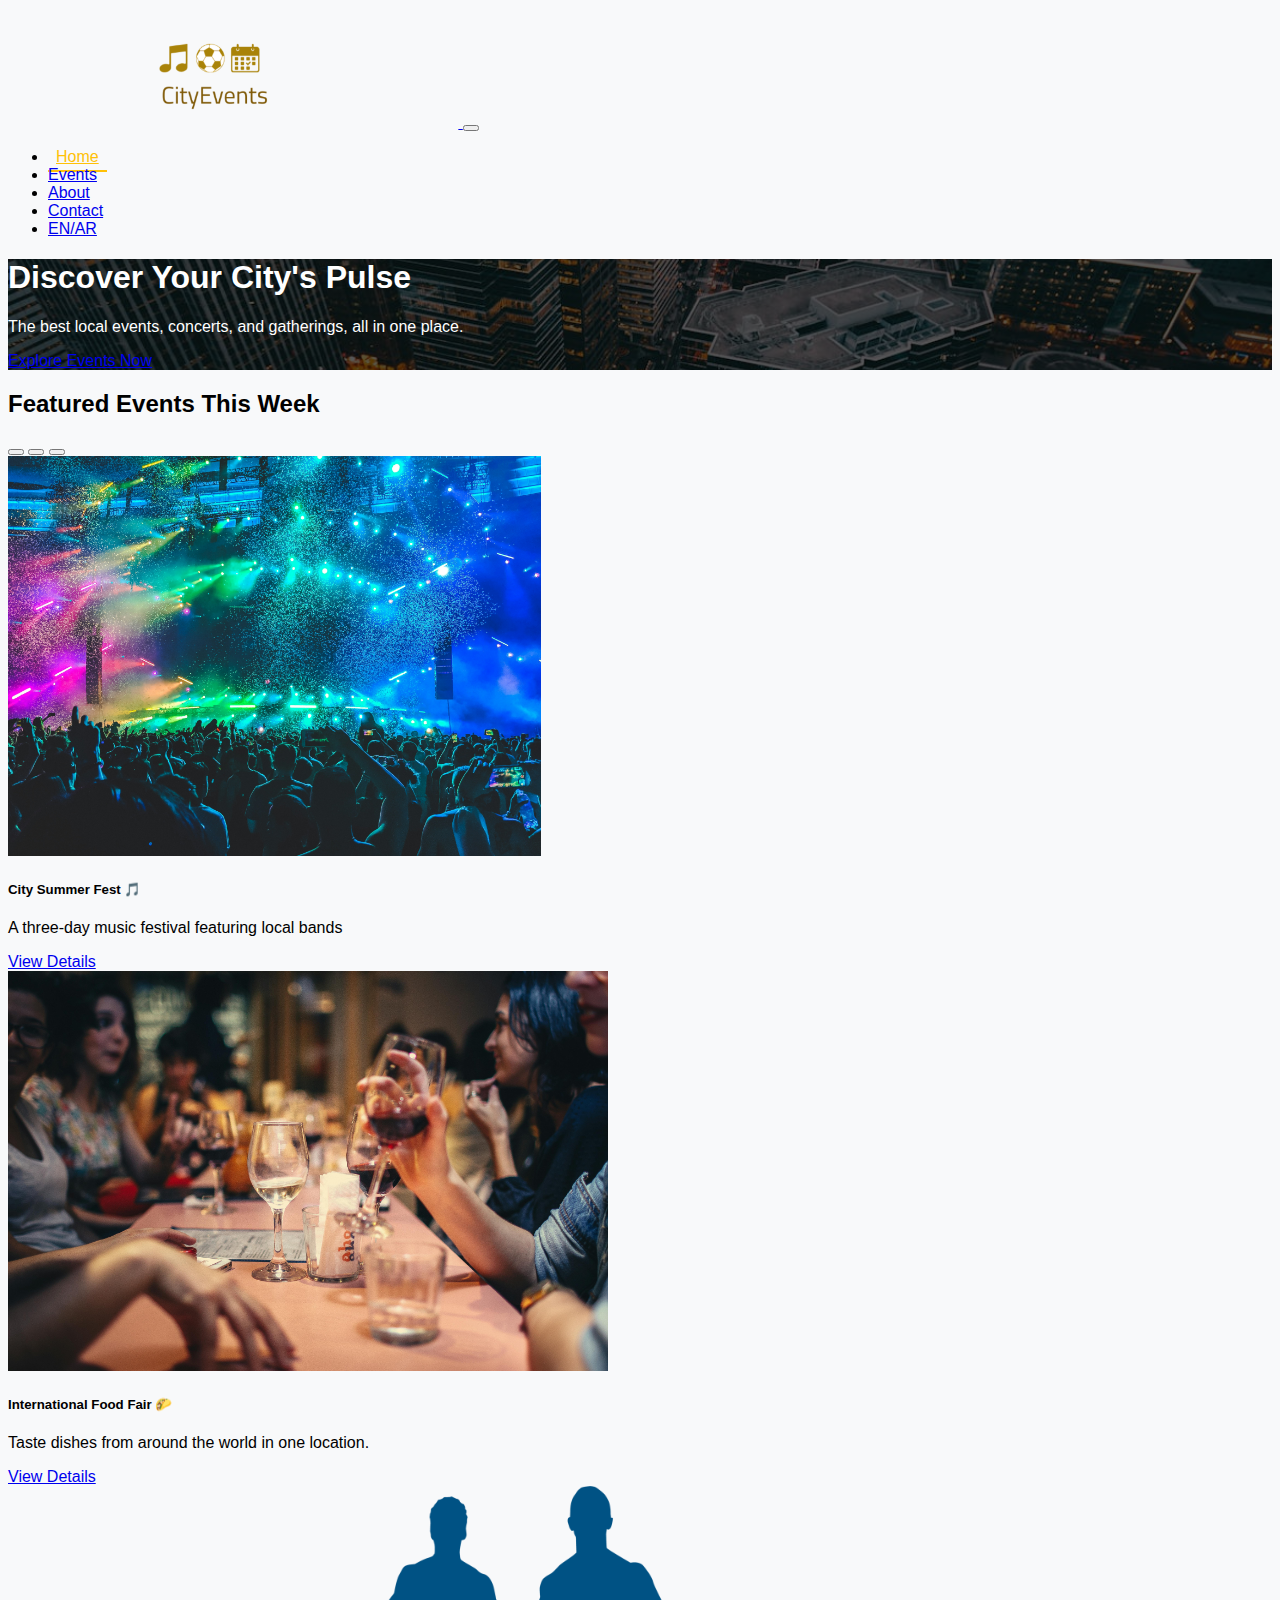
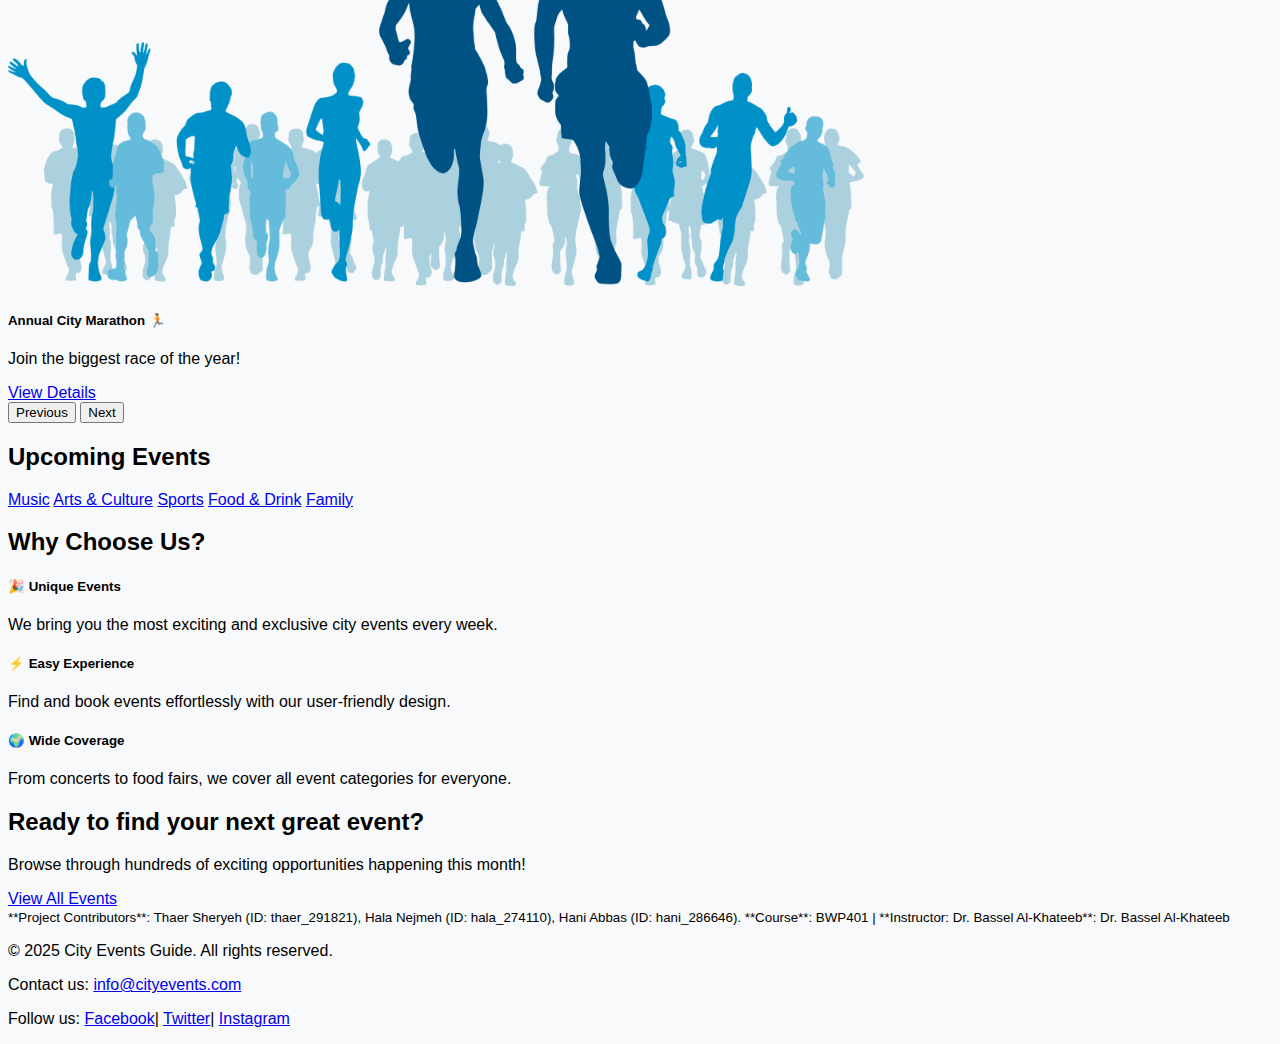
<file: index.html>
<!DOCTYPE html>
<html lang="en">
<head>
    <meta charset="utf-8">
    <meta name="viewport" content="width=device-width, initial-scale=1">
    <title data-key="index_page_html_title">City Events Guide - Home</title>
    <link href="https://cdn.jsdelivr.net/npm/bootstrap@5.3.2/dist/css/bootstrap.min.css" rel="stylesheet"
        integrity="sha384-T3c6CoIi6uLrA9TneNEoa7RxnatzjcDSCmG1MXxSR1GAsXEV/Dwwykc2MPK8M2HN" crossorigin="anonymous">
    <link rel="stylesheet" href="css/style.css">
</head>
<body class="container-fluid p-0">
<header>
    <nav class="navbar navbar-expand-lg navbar-dark bg-dark">
        <div class="container">
            <a class="navbar-brand" href="index.html">
                <img src="images/cityevents-logo.png"alt="City Events Guide Logo" height="30" class="d-inline-block align-text-top me-2">
            </a>
            <button class="navbar-toggler" type="button" data-bs-toggle="collapse" data-bs-target="#navbarNav" aria-controls="navbarNav" aria-expanded="false" aria-label="Toggle navigation">
                <span class="navbar-toggler-icon"></span>
            </button>
            <div class="collapse navbar-collapse" id="navbarNav">
                <ul class="navbar-nav ms-auto">
                    <li class="nav-item"><a class="nav-link active" aria-current="page" href="index.html" data-key="nav_home">Home</a></li>
                    <li class="nav-item"><a class="nav-link" href="events.html" data-key="nav_events">Events</a></li>
                    <li class="nav-item"><a class="nav-link" href="about.html" data-key="nav_about">About</a></li>
                    <li class="nav-item"><a class="nav-link" href="contact.html" data-key="nav_contact">Contact</a></li>
                    <li class="nav-item">
                        <a class="nav-link" href="#" id="lang-switcher">EN/AR</a>
                    </li>
                </ul>
            </div>
        </div>
    </nav>
</header>

<section class="bg-hero text-center py-5">
    <div class="container py-5 text-white">
        <h1 class="display-3" data-key="hero_title">Your City Event Guide</h1>
        <p class="lead mb-4" data-key="hero_tagline">Discover the best concerts, festivals, and activities near you.</p>
        <a href="events.html" class="btn btn-warning btn-lg shadow-sm" data-key="explore_events_button">Explore Events</a>
    </div>
</section>

<main>
<section class="container my-5">
    <h2 class="text-center mb-4" data-key="trending_title">Featured Events This Week</h2>
    <div id="featuredCarousel" class="carousel slide" data-bs-ride="carousel">
        <div class="carousel-indicators">
            <button type="button" data-bs-target="#featuredCarousel" data-bs-slide-to="0" class="active" aria-current="true" aria-label="Slide 1"></button>
            <button type="button" data-bs-target="#featuredCarousel" data-bs-slide-to="1" aria-label="Slide 2"></button>
            <button type="button" data-bs-target="#featuredCarousel" data-bs-slide-to="2" aria-label="Slide 3"></button>
        </div>
        <div class="carousel-inner rounded shadow-sm">
            <div class="carousel-item active">
                <img src="images/event-music-concert.jpg" class="d-block w-100" alt="City Summer Fest 🎵" style="height: 400px; object-fit: cover;">
                <div class="carousel-caption d-none d-md-block bg-dark bg-opacity-75 rounded-top">
                    <h5 data-key="event1_title">City Summer Fest 🎵</h5>
                    <p data-key="event1_desc">A three-day music festival featuring local bands.</p>
                    <a href="details.html?id=1" class="btn btn-sm btn-warning more-details-btn" data-key="view_details_button">View Details</a>
                </div>
            </div>
            <div class="carousel-item">
                <img src="images/food-fair.jpg" class="d-block w-100" alt="International Food Fair 🌮" style="height: 400px; object-fit: cover;">
                <div class="carousel-caption d-none d-md-block bg-dark bg-opacity-75 rounded-top">
                    <h5 data-key="carousel2_title">International Food Fair 🌮</h5>
                    <p data-key="carousel2_desc">Taste dishes from around the world in one location.</p>
                    <a href="details.html?id=2" class="btn btn-sm btn-warning more-details-btn" data-key="view_details_button">View Details</a>
                </div>
            </div>
            <div class="carousel-item">
                <img src="images/marathon.jpg" class="d-block w-100" alt="Annual City Marathon 🏃" style="height: 400px; object-fit: cover;">
                <div class="carousel-caption d-none d-md-block bg-dark bg-opacity-75 rounded-top">
                    <h5 data-key="carousel3_title">Annual City Marathon 🏃</h5>
                    <p data-key="carousel3_desc">Join the biggest race of the year!</p>
                    <a href="details.html?id=4" class="btn btn-sm btn-warning more-details-btn" data-key="view_details_button">View Details</a>
                </div>
            </div>
        </div>
        <button class="carousel-control-prev" type="button" data-bs-target="#featuredCarousel" data-bs-slide="prev">
            <span class="carousel-control-prev-icon" aria-hidden="true"></span>
            <span class="visually-hidden">Previous</span>
        </button>
        <button class="carousel-control-next" type="button" data-bs-target="#featuredCarousel" data-bs-slide="next">
            <span class="carousel-control-next-icon" aria-hidden="true"></span>
            <span class="visually-hidden">Next</span>
        </button>
    </div>
</section>

<section class="container my-5 text-center">
    <h2 class="mb-4" data-key="upcoming_events_title">Quick Categories</h2>
    <a href="events.html?category=music" class="btn btn-outline-danger btn-lg m-2" data-key="category_music">🎵 Music</a>
    <a href="events.html?category=culture" class="btn btn-outline-primary btn-lg m-2" data-key="category_arts">📖 Culture</a>
    <a href="events.html?category=sports" class="btn btn-outline-success btn-lg m-2" data-key="category_sports">🏃 Sports</a>
    <a href="events.html?category=food" class="btn btn-outline-warning btn-lg m-2" data-key="category_food">🌮 Food</a>
    <a href="events.html?category=family" class="btn btn-outline-info btn-lg m-2" data-key="filter_family">👨‍👩‍👧 Family</a>
</section>

<section class="container my-5">
    <h2 class="text-center mb-5" data-key="feature_section_title">Why Choose Us?</h2>
    <div class="row text-center g-4" id="feature-cards-container">
        <div class="col-md-4">
            <div class="card border-0 shadow-sm h-100">
                <div class="card-body">
                    <h5 class="card-title text-primary" data-key="feature1_title">🎉 Unique Events</h5>
                    <p class="card-text" data-key="feature1_desc">We bring you the most exciting and exclusive city events every week.</p>
                </div>
            </div>
        </div>
        <div class="col-md-4">
            <div class="card border-0 shadow-sm h-100">
                <div class="card-body">
                    <h5 class="card-title text-success" data-key="feature2_title">⚡ Easy Experience</h5>
                    <p class="card-text" data-key="feature2_desc">Find and book events effortlessly with our user-friendly design.</p>
                </div>
            </div>
        </div>
        <div class="col-md-4">
            <div class="card border-0 shadow-sm h-100">
                <div class="card-body">
                    <h5 class="card-title text-warning" data-key="feature3_title">🌍 Wide Coverage</h5>
                    <p class="card-text" data-key="feature3_desc">From concerts to food fairs, we cover all event categories for everyone.</p>
                </div>
            </div>
        </div>
    </div>
</section>

<section class="container my-5 py-5 bg-primary text-white rounded shadow-lg text-center">
    <h2 class="mb-3" data-key="cta_secondary_title">Ready to find your next great event?</h2>
    <p class="lead mb-4" data-key="cta_secondary_subtitle">Browse through hundreds of exciting opportunities happening this month!</p>
    <a href="events.html" class="btn btn-light btn-lg" data-key="view_events_button">View All Events</a>
</section>
</main>

<div class="container-fluid bg-light py-2 text-center border-bottom">
    <div class="container">
        <small class="text-muted">
            <span data-key="contributor_title">**Project Contributors**</span>: 
            <span class="text-dark fw-bold" data-key="contributor_thaer_name">Thaer Shaarieh</span> (ID: thaer_291821),
            <span class="text-dark fw-bold" data-key="contributor_hala_name">Hala Nejmeh</span> (ID: hala_274110),
            <span class="text-dark fw-bold" data-key="contributor_hani_name">Hani Abbas</span> (ID: hani_286646).
            <span data-key="contributor_course">**Course**</span>: BWP401 | 
            <span data-key="contributor_instructor">**Instructor**</span>: Dr. Bassel Al-Khateeb
        </small>
    </div>
</div>

<footer class="bg-dark text-white text-center py-3 mt-5">
    <div class="container">
       <p class="mb-1" data-key="footer_rights">&copy; 2025 City Events Guide. All rights reserved.</p>
       <p class="mb-1">
           <span data-key="footer_contact_text">Contact us:</span> 
           <a href="mailto:info@cityevents.com" class="text-info">info@cityevents.com</a>
       </p>
       <p>
           <span data-key="footer_follow_text">Follow us:</span>
           <a href="#" class="text-info me-2" data-key="social_facebook">Facebook</a>|
           <a href="#" class="text-info me-2" data-key="social_twitter">Twitter</a>|
           <a href="#" class="text-info" data-key="social_instagram">Instagram</a>
       </p>
    </div>
</footer>

<script src="https://cdn.jsdelivr.net/npm/bootstrap@5.3.2/dist/js/bootstrap.bundle.min.js"
    integrity="sha384-C6RzsynM9kWDrMNeT87bh95OGNyZPhcTNXj1NW7RuBCsyN/o0jlpcV8Qyq46cDfL" crossorigin="anonymous"></script>

<script src="js/eventData.js"></script>
<script src="js/localization.js"></script>
<script>
    translatePage(currentLang);
</script>
<script src="js/filter.js"></script>

</body>
</html>
</file>
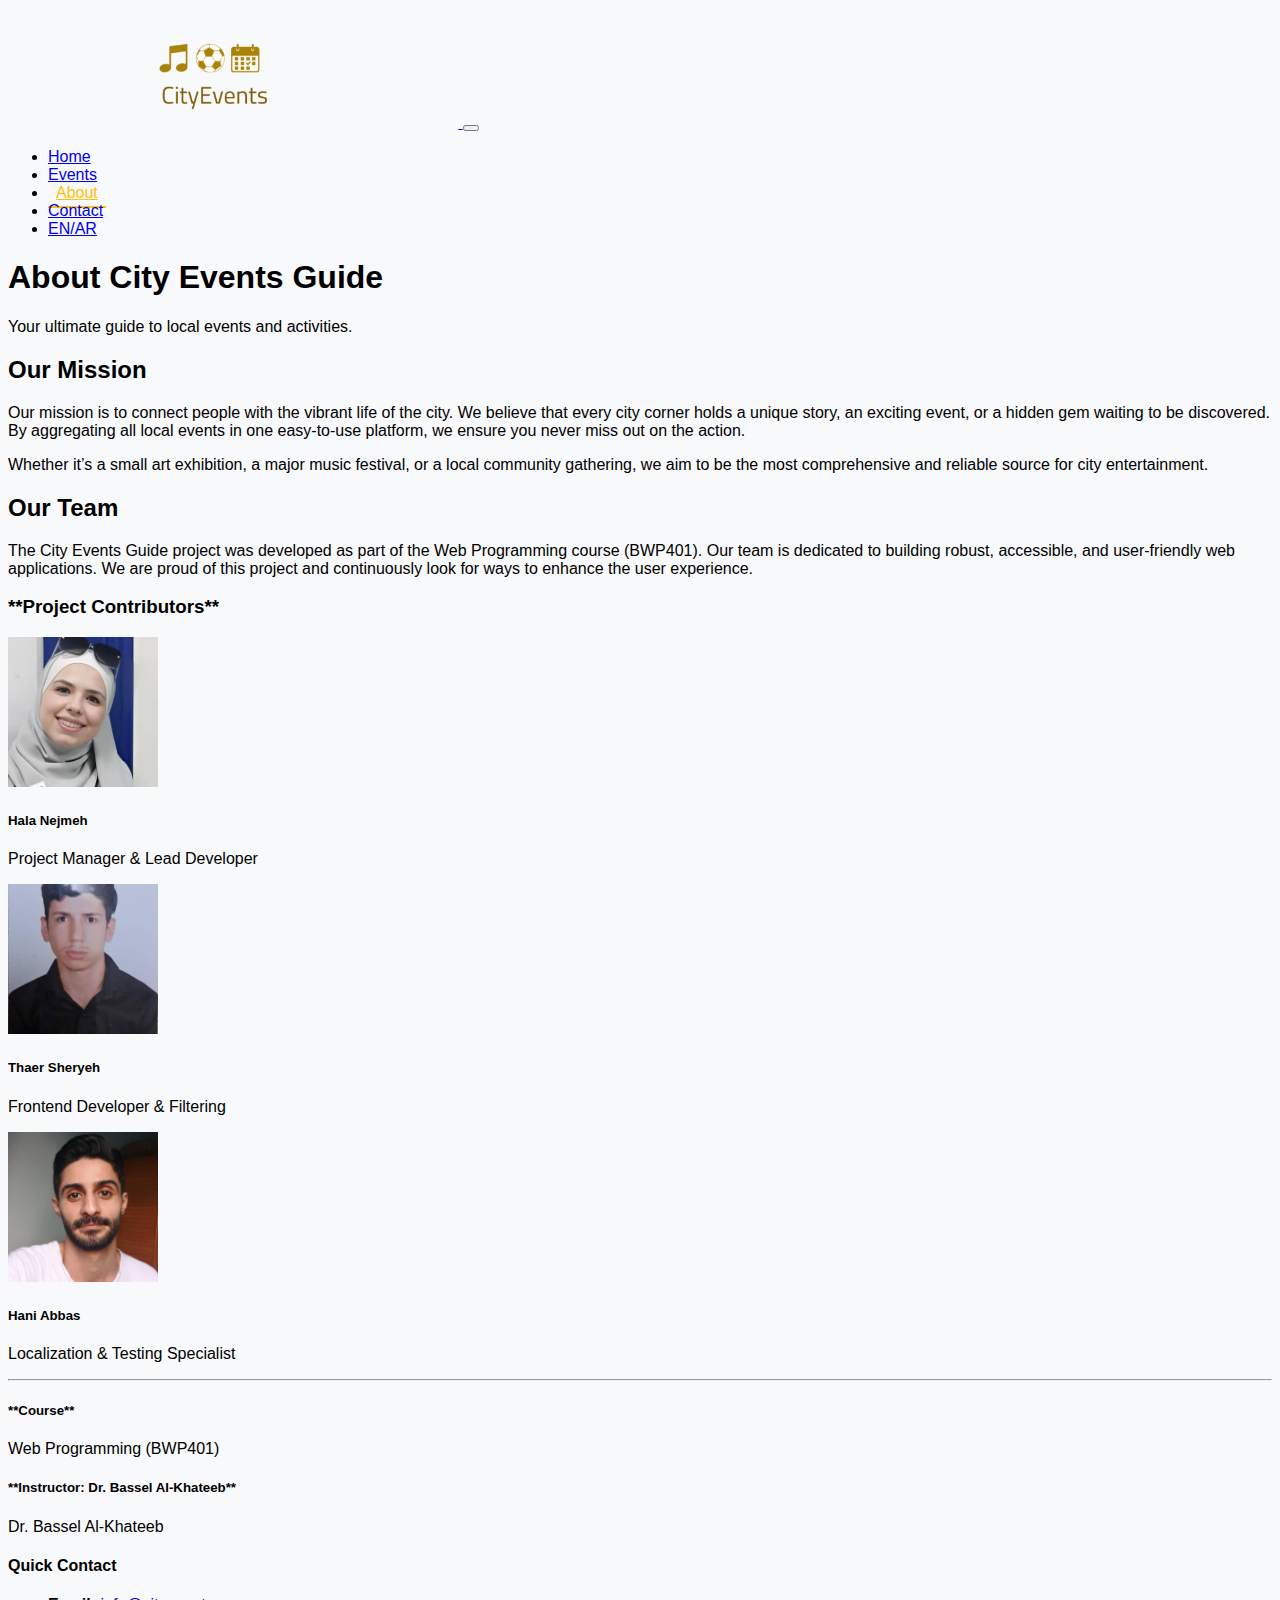
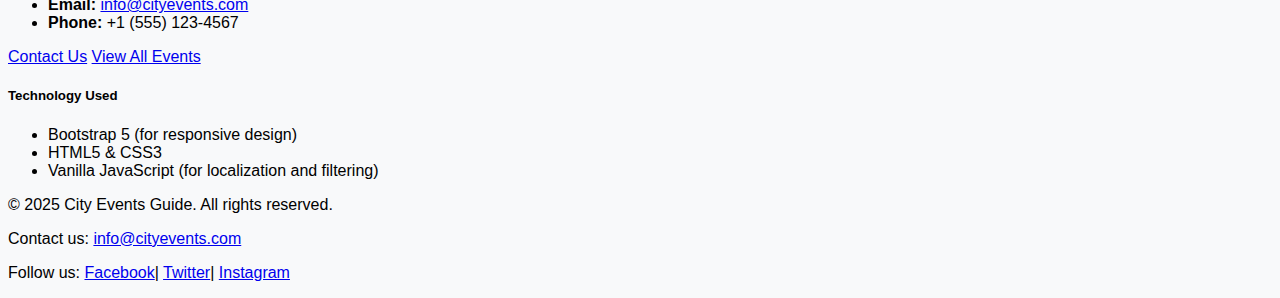
<file: about.html>
<!DOCTYPE html>
<html lang="en">
<head>
    <meta charset="utf-8">
    <meta name="viewport" content="width=device-width, initial-scale=1">
    <title data-key="about_page_html_title">City Events Guide - About Us</title>
    <link href="https://cdn.jsdelivr.net/npm/bootstrap@5.3.2/dist/css/bootstrap.min.css" rel="stylesheet"
        integrity="sha384-T3c6CoIi6uLrA9TneNEoa7RxnatzjcDSCmG1MXxSR1GAsXEV/Dwwykc2MPK8M2HN" crossorigin="anonymous">
    <link rel="stylesheet" href="css/style.css"> 
</head>

<body class="container-fluid p-0">

    <header>
        <nav class="navbar navbar-expand-lg navbar-dark bg-dark">
            <div class="container">
                <a class="navbar-brand" href="index.html">
                    <img src="images/cityevents-logo.png" alt="City Events Guide Logo" height="100" class="d-inline-block align-text-top me-2">
                </a>
                <button class="navbar-toggler" type="button" data-bs-toggle="collapse" data-bs-target="#navbarNav" aria-controls="navbarNav" aria-expanded="false" aria-label="Toggle navigation">
                    <span class="navbar-toggler-icon"></span>
                </button>
                <div class="collapse navbar-collapse" id="navbarNav">
                    <ul class="navbar-nav ms-auto">
                        <li class="nav-item"><a class="nav-link" href="index.html" data-key="nav_home">Home</a></li>
                        <li class="nav-item"><a class="nav-link" href="events.html" data-key="nav_events">Events</a></li>
                        <li class="nav-item"><a class="nav-link active" aria-current="page" href="about.html" data-key="nav_about">About</a></li>
                        <li class="nav-item"><a class="nav-link" href="contact.html" data-key="nav_contact">Contact</a></li>
                        <li class="nav-item">
                            <a class="nav-link" href="#" id="lang-switcher">EN/AR</a>
                        </li>
                    </ul>
                </div>
            </div>
        </nav>
    </header>

    <main>
        <div class="container my-5 py-3">
            <h1 class="display-3 text-primary mb-3" data-key="about_page_title">About City Events Guide</h1>
            <p class="lead mb-5" data-key="about_page_desc">Your ultimate guide to local events and activities.</p>

            <div class="row g-5">
                <div class="col-lg-7">
                    <h2 class="mb-4" data-key="mission_title">Our Mission</h2>
                    <p data-key="mission_text1">
                        Our mission is to connect people with the vibrant life of the city. We believe that every city corner holds a unique story, an exciting event, or a hidden gem waiting to be discovered. By aggregating all local events in one easy-to-use platform, we ensure you never miss out on the action.
                    </p>
                    <p data-key="mission_text2">
                        Whether it’s a small art exhibition, a major music festival, or a local community gathering, we aim to be the most comprehensive and reliable source for city entertainment.
                    </p>

                    <h2 class="mt-5 mb-4" data-key="our_team_title">Our Team</h2>
                    <p data-key="our_team_text">
                        The City Events Guide project was developed as part of the Web Programming course (BWP401). Our team is dedicated to building robust, accessible, and user-friendly web applications. We are proud of this project and continuously look for ways to enhance the user experience.
                    </p>
                    
                    <section class="py-5">
                        <h3 class="text-center mb-5 border-bottom pb-2" data-key="contributor_title">**Project Contributors**</h3>
                        
                        <div class="row text-center justify-content-center">
                            
                            <div class="col-md-4 mb-4">
                                <div class="p-3">
                                    <img src="images/hala_placeholder.jpg" class="rounded-circle mx-auto mb-3 border border-3 p-1" alt="Hala Nejmeh" style="width: 150px; height: 150px; object-fit: cover;">
                                    <h5 class="fw-bold" data-key="contributor_hala_name">Hala Nejmeh</h5>
                                    <p class="text-muted small">Project Manager & Lead Developer</p>
                                </div>
                            </div>

                            <div class="col-md-4 mb-4">
                                <div class="p-3">
                                    <img src="images/thaer_placeholder.jpg"  class="rounded-circle mx-auto mb-3 border border-3 p-1" alt="Thaer Shaarieh" style="width: 150px; height: 150px; object-fit: cover;">
                                    <h5 class="fw-bold" data-key="contributor_thaer_name">Thaer Shaarieh</h5>
                                    <p class="text-muted small">Frontend Developer & Filtering</p>
                                </div>
                            </div>

                            <div class="col-md-4 mb-4">
                                <div class="p-3">
                                    <img src="images/hani_placeholder.jpg" class="rounded-circle mx-auto mb-3 border border-3 p-1" alt="Hani Abbas" style="width: 150px; height: 150px; object-fit: cover;">
                                    <h5 class="fw-bold" data-key="contributor_hani_name">Hani Abbas</h5>
                                    <p class="text-muted small">Localization & Testing Specialist</p>
                                </div>
                            </div>

                        </div>

                        <hr class="my-4">

                        <div class="row text-center">
                            <div class="col-md-6 mb-3">
                                <h5 data-key="contributor_course">**Course**</h5>
                                <p class="lead">Web Programming (BWP401)</p>
                            </div>
                            <div class="col-md-6 mb-3">
                                <h5 data-key="contributor_instructor">**Instructor**</h5>
                                <p class="lead">Dr. Bassel Al-Khateeb</p>
                            </div>
                        </div>
                    </section>
                    </div>

                <div class="col-lg-5">
                    <div class="p-4 border rounded bg-light sticky-top">
                        <h4 class="mb-4" data-key="contact_sidebar_title">Quick Contact</h4>
                        <ul class="list-group list-group-flush mb-4">
                            <li class="list-group-item">
                                <strong data-key="contact_info_email_label">Email:</strong> 
                                <a href="mailto:info@cityevents.com" class="text-decoration-none">info@cityevents.com</a>
                            </li>
                            <li class="list-group-item">
                                <strong data-key="contact_info_phone_label">Phone:</strong> 
                                +1 (555) 123-4567
                            </li>
                        </ul>
                        <div class="d-grid gap-2">
                            <a href="contact.html" class="btn btn-primary btn-lg" data-key="contact_us_button">Contact Us</a>
                            <a href="events.html" class="btn btn-outline-success" data-key="view_events_button">View All Events</a>
                        </div>
                        
                        <h5 class="mt-4" data-key="tech_stack_title">Technology Used</h5>
                        <ul class="list-group list-group-flush">
                            <li class="list-group-item" data-key="tech_stack_1">Bootstrap 5 (for responsive design)</li>
                            <li class="list-group-item" data-key="tech_stack_2">HTML5 & CSS3</li>
                            <li class="list-group-item" data-key="tech_stack_3">Vanilla JavaScript (for localization and filtering)</li>
                        </ul>
                    </div>
                </div>
            </div>
        </div>
    </main>

    <footer class="bg-dark text-white text-center py-3 mt-5">
        <div class="container">
            <p class="mb-1" data-key="footer_rights">&copy; 2025 City Events Guide. All rights reserved.</p>
            <p class="mb-1">
                <span data-key="footer_contact_text">Contact us:</span> <a href="mailto:info@cityevents.com" class="text-info">info@cityevents.com</a>
            </p>
            <p>
                <span data-key="footer_follow_text">Follow us:</span>
                <a href="#" class="text-info me-2">Facebook</a>|
                <a href="#" class="text-info me-2">Twitter</a>|
                <a href="#" class="text-info">Instagram</a>
            </p>
        </div>
    </footer>

    <script src="https://cdn.jsdelivr.net/npm/bootstrap@5.3.2/dist/js/bootstrap.bundle.min.js"
        integrity="sha384-C6RzsynM9kWDrMNeT87bh95OGNyZPhcTNXj1NW7RuBCsyN/o0jlpcV8Qyq46cDfL"
        crossorigin="anonymous"></script>

    <script src="js/localization.js"></script> 
    <script>
        document.addEventListener('DOMContentLoaded', initializeLanguage);
    </script>
</body>

</html>
</file>
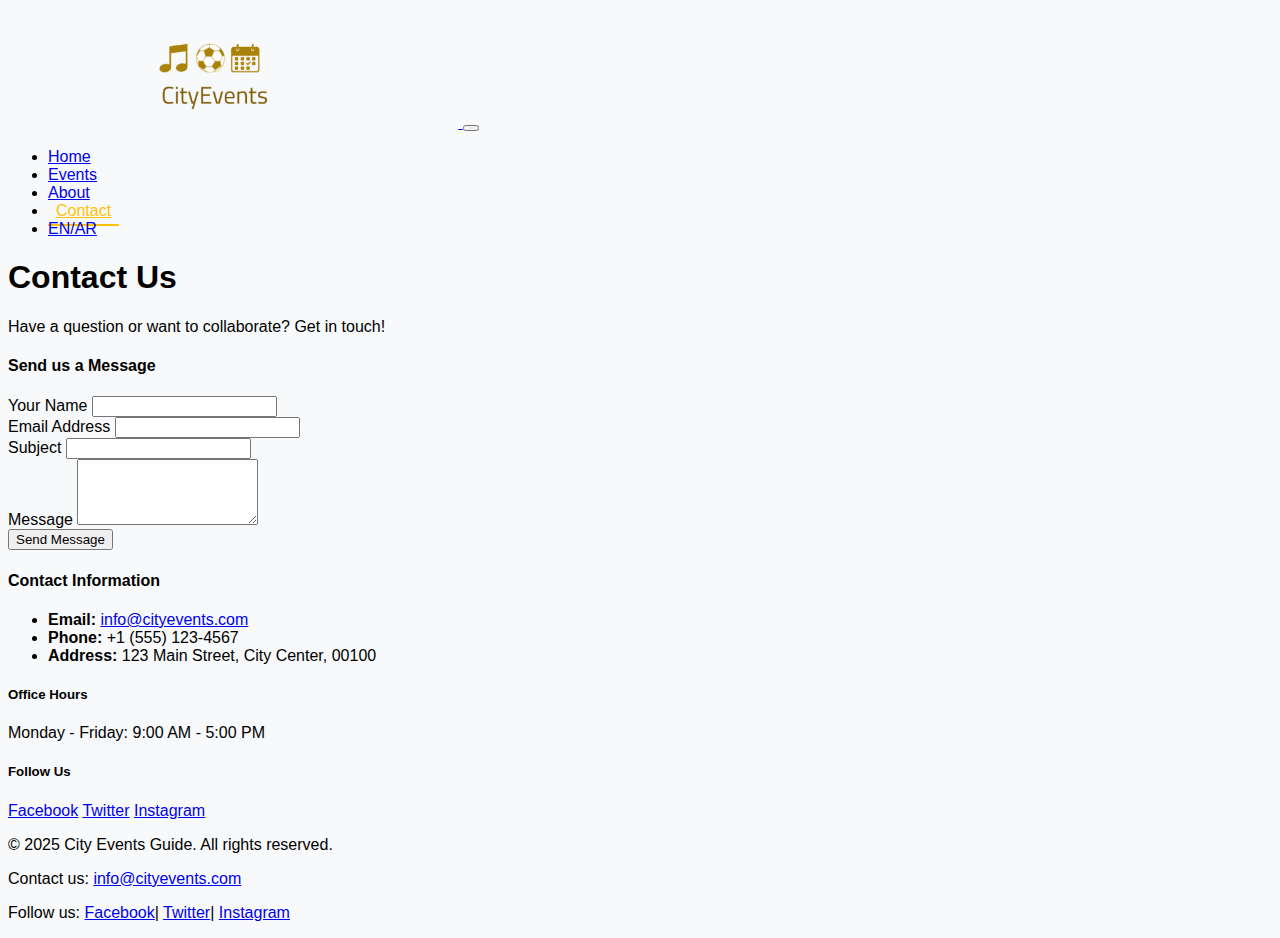
<file: contact.html>
<!DOCTYPE html>
<html lang="en">
<head>
    <meta charset="utf-8">
    <meta name="viewport" content="width=device-width, initial-scale=1">
    <title data-key="contact_page_html_title">City Events Guide - Contact Us</title>
    <link href="https://cdn.jsdelivr.net/npm/bootstrap@5.3.2/dist/css/bootstrap.min.css" rel="stylesheet"
        integrity="sha384-T3c6CoIi6uLrA9TneNEoa7RxnatzjcDSCmG1MXxSR1GAsXEV/Dwwykc2MPK8M2HN" crossorigin="anonymous">
    <link rel="stylesheet" href="css/style.css">
    
    <link rel="stylesheet" href="https://cdnjs.cloudflare.com/ajax/libs/font-awesome/6.5.1/css/all.min.css" integrity="sha512-DTOQO9RWCH3ppGqcWaEA1BIZOC6xxalwEsw9c2QQeAIftl+Vegovlnee1c9QX4TctnWMn13TZye+giMm8e2LwA==" crossorigin="anonymous" referrerpolicy="no-referrer" />
</head>

<body class="container-fluid p-0">

    <header>
        <nav class="navbar navbar-expand-lg navbar-dark bg-dark">
            <div class="container">
                <a class="navbar-brand" href="index.html">
                    <img src="images/cityevents-logo.png" alt="City Events Guide Logo" height="30" class="d-inline-block align-text-top me-2"> 
                </a>
                <button class="navbar-toggler" type="button" data-bs-toggle="collapse" data-bs-target="#navbarNav" aria-controls="navbarNav" aria-expanded="false" aria-label="Toggle navigation">
                    <span class="navbar-toggler-icon"></span>
                </button>
                <div class="collapse navbar-collapse" id="navbarNav">
                    <ul class="navbar-nav ms-auto">
                        <li class="nav-item"><a class="nav-link" href="index.html" data-key="nav_home">Home</a></li>
                        <li class="nav-item"><a class="nav-link" href="events.html" data-key="nav_events">Events</a></li>
                        <li class="nav-item"><a class="nav-link" href="about.html" data-key="nav_about">About</a></li>
                        <li class="nav-item"><a class="nav-link active" aria-current="page" href="contact.html" data-key="nav_contact">Contact</a></li>
                        <li class="nav-item">
                            <a class="nav-link" href="#" id="lang-switcher">EN/AR</a>
                        </li>
                    </ul>
                </div>
            </div>
        </nav>
    </header>

    <main>
        <div class="container my-5 py-3">
            <h1 class="display-3 text-primary mb-3" data-key="contact_page_title">Contact Us</h1>
            <p class="lead mb-5" data-key="contact_page_desc">Have a question or want to collaborate? Get in touch!</p>

            <div class="row g-5">
                
                <div class="col-lg-6">
                    <h4 class="mb-4" data-key="contact_form_title">Send us a Message</h4>
                    <form>
                        <div class="mb-3">
                            <label for="contactName" class="form-label" data-key="contact_form_name">Your Name</label>
                            <input type="text" class="form-control" id="contactName" required>
                        </div>
                        <div class="mb-3">
                            <label for="contactEmail" class="form-label" data-key="contact_form_email">Email Address</label>
                            <input type="email" class="form-control" id="contactEmail" required>
                        </div>
                        <div class="mb-3">
                            <label for="contactSubject" class="form-label" data-key="contact_form_subject">Subject</label>
                            <input type="text" class="form-control" id="contactSubject">
                        </div>
                        <div class="mb-3">
                            <label for="contactMessage" class="form-label" data-key="contact_form_message">Message</label>
                            <textarea class="form-control" id="contactMessage" rows="4" required></textarea>
                        </div>
                        <button type="submit" class="btn btn-primary btn-lg" data-key="contact_form_submit">Send Message</button>
                    </form>
                </div>

                <div class="col-lg-6">
                    <h4 class="mb-4" data-key="contact_info_title">Contact Information</h4>
                    <ul class="list-group list-group-flush mb-4">
                        <li class="list-group-item">
                            <strong data-key="contact_info_email_label">Email:</strong> 
                            <a href="mailto:info@cityevents.com" class="text-decoration-none">info@cityevents.com</a>
                        </li>
                        <li class="list-group-item">
                            <strong data-key="contact_info_phone_label">Phone:</strong> 
                            +1 (555) 123-4567
                        </li>
                        <li class="list-group-item">
                            <strong data-key="contact_info_address_label">Address:</strong> 
                            123 Main Street, City Center, 00100
                        </li>
                    </ul>

                    <h5 class="mt-4" data-key="contact_office_hours_title">Office Hours</h5>
                    <p class="text-muted" data-key="contact_hours_details">Monday - Friday: 9:00 AM - 5:00 PM</p>
                    
                    <h5 class="mt-4" data-key="contact_follow_us_title">Follow Us</h5>
                    <div class="d-flex gap-3">
                        <a href="#" class="text-info"><i class="fab fa-facebook-f fa-2x"></i> <span data-key="social_facebook">Facebook</span></a>
                        <a href="#" class="text-info"><i class="fab fa-twitter fa-2x"></i> <span data-key="social_twitter">Twitter</span></a>
                        <a href="#" class="text-info"><i class="fab fa-instagram fa-2x"></i> <span data-key="social_instagram">Instagram</span></a>
                    </div>
                </div>
            </div>
        </div>
    </main>

    <footer class="bg-dark text-white text-center py-3 mt-5">
        <div class="container">
            <p class="mb-1" data-key="footer_rights">&copy; 2025 City Events Guide. All rights reserved.</p>
            
            <p class="mb-1">
                <span data-key="footer_contact_text">Contact us:</span> 
                <a href="mailto:info@cityevents.com" class="text-info">info@cityevents.com</a>
            </p>
            
            <p>
                <span data-key="footer_follow_text">Follow us:</span>
                <a href="#" class="text-info me-2">Facebook</a>|
                <a href="#" class="text-info me-2">Twitter</a>|
                <a href="#" class="text-info">Instagram</a>
            </p>
        </div>
    </footer>

    <script src="https://cdn.jsdelivr.net/npm/bootstrap@5.3.2/dist/js/bootstrap.bundle.min.js"
        integrity="sha384-C6RzsynM9kWDrMNeT87bh95OGNyZPhcTNXj1NW7RuBCsyN/o0jlpcV8Qyq46cDfL"
        crossorigin="anonymous"></script>
    
    <script src="js/localization.js"></script>
    <script>
        document.addEventListener('DOMContentLoaded', initializeLanguage);
    </script>
</body>
</html>
</file>
<file: css/style.css>
body {
    font-family: Arial, sans-serif;
    background-color: #f8f9fa;
}

.navbar {
    min-height: 140px;
}

.navbar-nav .nav-link.active {
    color: #ffc107 !important;
    border-bottom: 2px solid #ffc107;
    padding-bottom: 5px;
    padding-left: 0.5rem;
    padding-right: 0.5rem;
}

.navbar-nav .nav-link:hover,
.navbar-nav .nav-link:focus {
    color: #e9ecef !important;
    transform: translateY(-1px);
    transition: all 0.2s ease-in-out;
}

.navbar-brand img {
    height: 120px !important;
    width: auto;
}

.bg-hero {
    background: linear-gradient(rgba(0, 0, 0, 0.65), rgba(0, 0, 0, 0.65)), url('../images/city-hero.jpg') no-repeat center center;
    background-size: cover;
    color: white;
}

button:hover,
button:focus {
    opacity: 0.9;
    transition: opacity 0.2s;
}

.ratio-16x9 iframe {
    width: 100%;
    min-height: 400px;
}

.sticky-top {
    top: 90px !important;
}

.event-card .list-group-item {
    font-size: 0.95rem;
}

footer a:hover,
footer a:focus {
    text-decoration: underline !important;
}

[dir="rtl"] body {
    text-align: right;
}

[dir="rtl"] .navbar-nav .nav-link.active {
    border-bottom: none !important;
    border-right: 2px solid #ffc107;
    padding-right: 0.5rem;
    padding-left: 0.5rem;
    padding-bottom: 5px;
}

[dir="rtl"] footer .container {
    text-align: right;
}

[dir="rtl"] .container-fluid .container small {
    display: flex;
    flex-wrap: wrap;
    justify-content: flex-end;
    text-align: right;
    line-height: 2;
    font-size: 0.8rem;
}

[dir="rtl"] .navbar-collapse {
    justify-content: flex-end;
}

[dir="rtl"] .navbar-nav {
    margin-right: auto !important;
    margin-left: 0 !important;
}

[dir="rtl"] .form-control,
[dir="rtl"] .form-select,
[dir="rtl"] .input-group-text {
    text-align: right;
}

[dir="rtl"] .list-group-item {
    flex-direction: row-reverse;
}

[dir="rtl"] .list-group-item strong {
    margin-left: 0.5rem;
    margin-right: 0;
}

[dir="rtl"] .btn {
    text-align: right;
}

main.container {
    min-height: 80vh;
    padding-top: 2rem;
}
</file>
